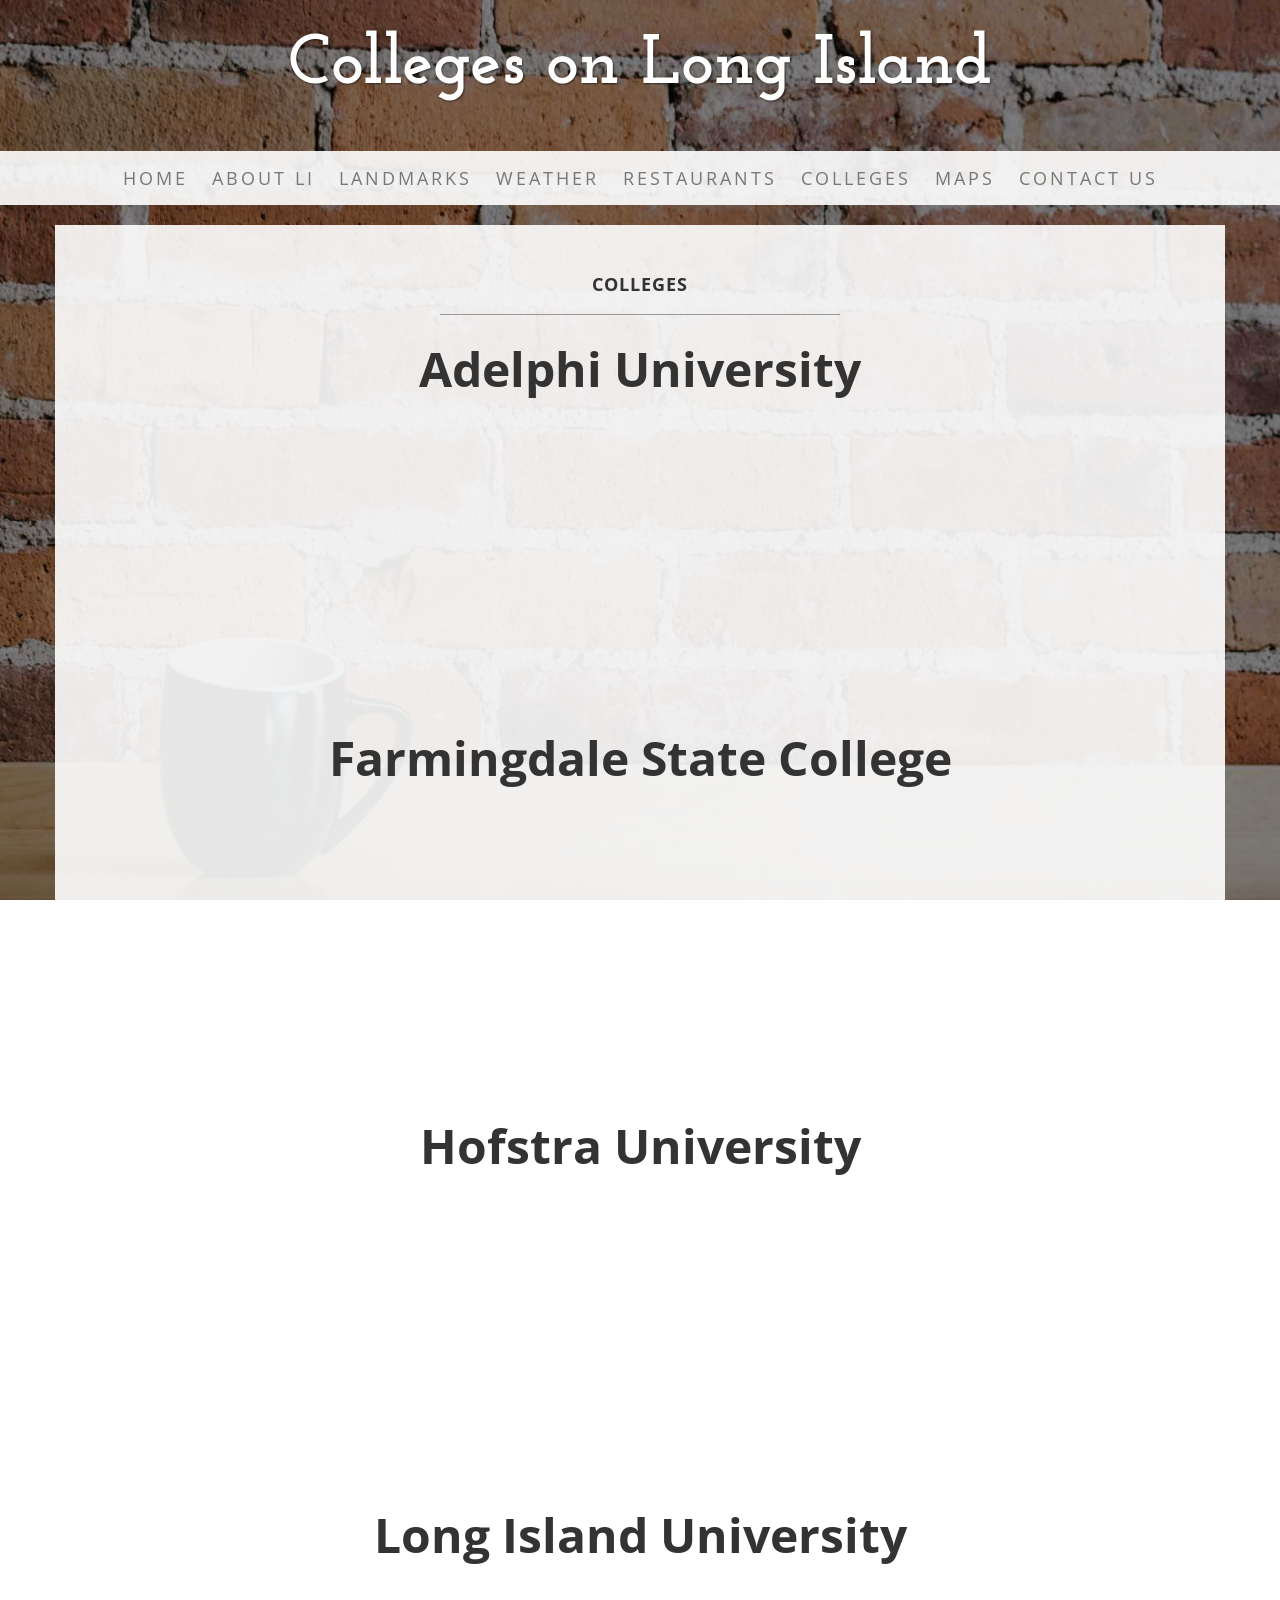
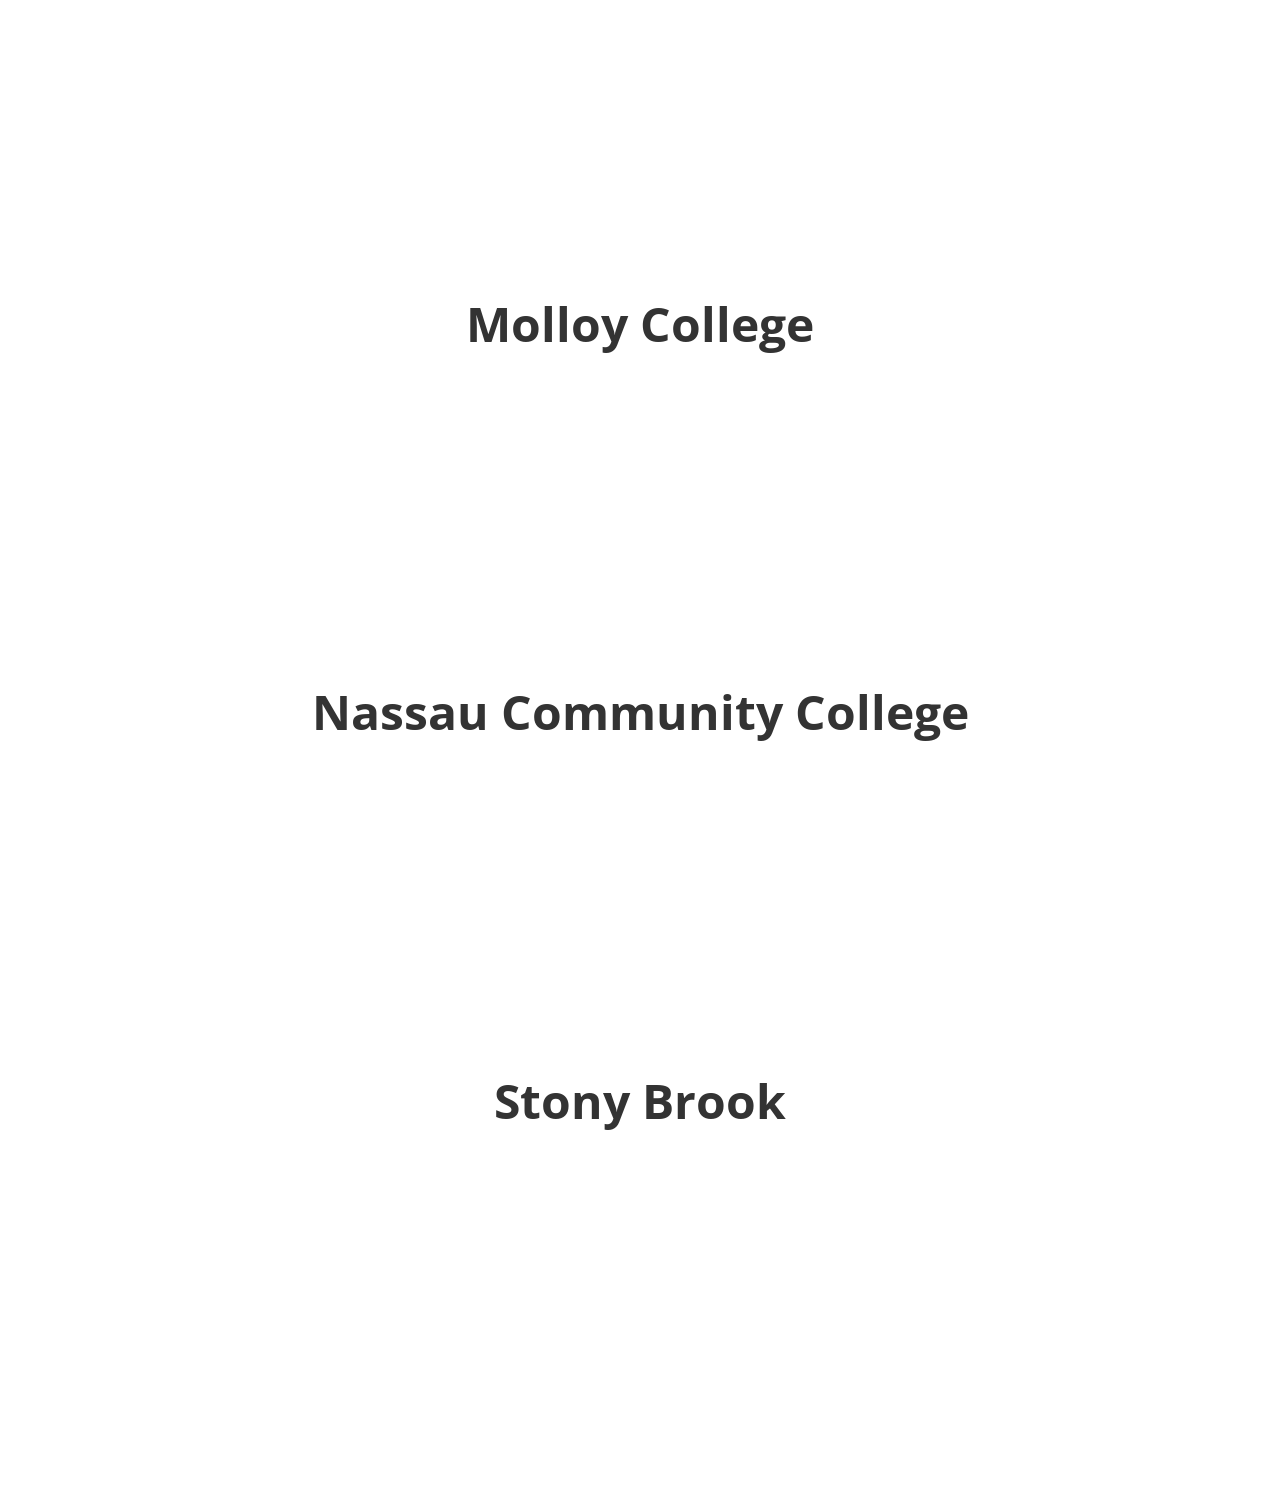
<file: Colleges.html>
<!DOCTYPE html>
<html lang="en">
<!--
Authors: Bryan, Akash, Kurt and Vincenzo
Date Due: 12/17/2018
Recreating longisland.com for our client -->

<head>

    <meta charset="utf-8">
    <meta http-equiv="X-UA-Compatible" content="IE=edge">
    <meta name="viewport" content="width=device-width, initial-scale=1">
    <meta name="description" content="">
    <meta name="author" content="">

    <title>Colleges</title>

    <!-- Bootstrap Core CSS -->
    <link href="css/bootstrap.min.css" rel="stylesheet">

    <!-- Custom CSS -->
    <link href="css/business-casual.css" rel="stylesheet">

    <!-- Fonts -->
    <link href="https://fonts.googleapis.com/css?family=Open+Sans:300italic,400italic,600italic,700italic,800italic,400,300,600,700,800" rel="stylesheet" type="text/css">
    <link href="https://fonts.googleapis.com/css?family=Josefin+Slab:100,300,400,600,700,100italic,300italic,400italic,600italic,700italic" rel="stylesheet" type="text/css">


</head>

<body>
<div class="brand">Colleges on Long Island</div>
    <div class="brand"></div>

    <!-- Navigation -->
    <nav class="navbar navbar-default" role="navigation">
        <div class="container">
            <!-- Brand and toggle get grouped for better mobile display -->
            <div class="navbar-header">
                <button type="button" class="navbar-toggle" data-toggle="collapse" data-target="#bs-example-navbar-collapse-1">
                    <span class="sr-only">Toggle navigation</span>
                    <span class="icon-bar"></span>
                    <span class="icon-bar"></span>
                    <span class="icon-bar"></span>
                </button>
                <!-- navbar-brand is hidden on larger screens, but visible when the menu is collapsed -->
                <a class="navbar-brand" href="index.html">Colleges</a>
            </div>
            <!-- Collect the nav links, forms, and other content for toggling -->
            <div class="collapse navbar-collapse" id="bs-example-navbar-collapse-1">
                <ul class="nav navbar-nav">
                  <li>
                      <a href="index.html">Home</a>
                  </li>
                  <li>
                      <a href="about.html">About LI</a>
                  </li>
                  <li>
                      <a href="Landmarks.html">Landmarks</a>
                  </li>
                  <li>
                    <a href="https://weather.com/weather/tenday/l/Long+Island+City+NY+USNY0833:1:US" target="_blank">Weather</a>
                  </li>
                  <li>
                    <a href="Food.html">Restaurants</a>
                  </li>
                  <li>
                    <a href="Colleges.html">Colleges</a>
                  </li>
                  <li>
                    <a href="https://www.google.com/maps/dir//Long+Island,+New+York/@40.7892017,-73.1699805,13z/data=!4m8!4m7!1m0!1m5!1m1!1s0x89e84454e1eea5cb:0x1df7f96186940d18!2m2!1d-73.134961!2d40.789142" target="_blank"> Maps </a>
                  </li>
                  <li>
                      <a href="Contact Us.html">Contact Us</a>
                  </li>
                </ul>
            </div>
            <!-- /.navbar-collapse -->
        </div>
        <!-- /.container -->
    </nav>

    <div class="container">

        <div class="row">
            <div class="box">
                <div class="col-lg-12">
                  <h2 class="intro-text text-center">
                      <strong>Colleges</strong>
                  </h2>

                    <hr>

                    <table style="width:100%">

                    <!-- adding youtube links of each college to the webpage -->

                      <tr><th> <center> <font size="20"> Adelphi University </center></font></th></tr>
                      <th> <center> <iframe src="https://www.youtube.com/embed/luNsJdf_sns"
                      width="560" height="315" frameborder="0" allowfullscreen></iframe></th>

                      <tr><th> <center> <font size="20"> Farmingdale State College </center> </font></th></tr>
                      <th> <center> <iframe src="https://youtube.com/embed/L7uWIWh4fxs"
                        width="560" height="315" frameborder="0" allowfullscreen></iframe></th>

                        <tr><th> <center> <font size="20">  Hofstra University </center> </font></th></tr>
                        <th> <center> <iframe src="https://www.youtube.com/embed/kMn9L94KHak"
                          width="560" height="315" frameborder="0" allowfullscreen></iframe></th>

                        <tr><th> <center> <font size="20"> Long Island University </center> </font></th></tr>
                          <th><center> <iframe src=" https://youtube.com/embed/E-AXoeuwX9s"
                            width="560" height="315" frameborder="0" allowfullscreen></iframe></th>

                        <tr> <th> <center> <font size="20"> Molloy College </center> </font></th></tr>
                            <th><center> <iframe src="https://www.youtube.com/embed/gSDMDHs9OL4"
                            width="560" height="315" frameborder="0" allowfullscreen></iframe></th>

                        <tr> <th> <center> <font size="20"> Nassau Community College </center> </font></th></tr>
                            <th><center> <iframe src="https://www.youtube.com/embed/w9H4cV7vu3E"
                            width="560" height="315" frameborder="0" allowfullscreen></iframe></th>


                      <tr> <th> <center> <font size="20"> Stony Brook </center> </font></th></tr>
                        <th><center> <iframe src="https://www.youtube.com/embed/0wIwkyDi60c"
                          width="560" height="315" frameborder="0" allowfullscreen></iframe></th>




</html>
</file>
<file: css/business-casual.css>
/*
Authors: Bryan, Akash, Kurt and Vincenzo
Date Due: 12/17/2018
Recreating longisland.com for our client */

body {
    font-family: "Open Sans","Helvetica Neue",Helvetica,Arial,sans-serif;
    background: url('../img/bg.jpg') no-repeat center center fixed;
    -webkit-background-size: cover;
    -moz-background-size: cover;
    background-size: cover;
    -o-background-size: cover;
}

h1,
h2,
h3,
h4,
h5,
h6, {
    text-transform: uppercase;
    font-family: "Josefin Slab","Helvetica Neue",Helvetica,Arial,sans-serif;
    font-weight: 700;
    letter-spacing: 1px;
}

p {
    font-size: 1.25em;
    line-height: 1.6;
    color: #000;
}

hr {
    max-width: 400px;
    border-color: #999999;
}

.brand,
.address-bar {
    display: none;
}

.navbar-brand {
    text-transform: uppercase;
    font-weight: 900;
    letter-spacing: 2px;
}

.navbar-nav {
    text-transform: uppercase;
    font-weight: 400;
    letter-spacing: 3px;
}

.img-full {
    min-width: 100%;
}

.brand-before,
.brand-name {
    text-transform: capitalize;
}

.brand-before {
    margin: 15px 0;
}

.brand-name {
    margin: 0;
    font-size: 4em;
}

.tagline-divider {
    margin: 15px auto 3px;
    max-width: 250px;
    border-color: #999999;
}

.box {
    margin-bottom: 20px;
    padding: 30px 15px;
    background: #fff;
    background: rgba(255,255,255,0.9);
}

.intro-text {
    text-transform: uppercase;
    font-size: 1.25em;
    font-weight: 400;
    letter-spacing: 1px;
}

.img-border {
    float: none;
    margin: 0 auto 0;
    border: #999999 solid 1px;
}

.img-left {
    float: none;
    margin: 0 auto 0;
}

footer {
    background: #fff;
    background: rgba(255,255,255,0.9);
}

footer p {
    margin: 0;
    padding: 50px 0;
}

@media screen and (min-width:768px) {
    .brand {
        display: inherit;
        margin: 0;
        padding: 30px 0 10px;
        text-align: center;
        text-shadow: 1px 1px 2px rgba(0,0,0,0.5);
        font-family: "Josefin Slab","Helvetica Neue",Helvetica,Arial,sans-serif;
        font-size: 5em;
        font-weight: 700;
        line-height: normal;
        color: #fff;
    }

    .top-divider {
        margin-top: 0;
    }

    .img-left {
        float: center;
    }

    .address-bar {
        display: inherit;
        margin: 0;
        padding: 0 0 40px;
        text-align: center;
        text-shadow: 1px 1px 2px rgba(0,0,0,0.5);
        text-transform: uppercase;
        font-size: 1.25em;
        font-weight: 400;
        letter-spacing: 3px;
        color: #fff;
    }

    .navbar {
        border-radius: 0;
    }

    .navbar-header {
        display: none;
    }

    .navbar {
        min-height: 0;
    }

    .navbar-default {
        border: none;
        background: #fff;
        background: rgba(255,255,255,0.9);
    }

    .nav>li>a {
        padding-left: 12px;
        padding-right: 12px;
        padding-top: 15px;
    }

    .navbar-nav>li>a {
        line-height: normal;
    }

    .navbar-nav {
        display: table;
        float: none;
        margin: 0 auto;
        table-layout: fixed;
        font-size: 1.25em;
    }
}

@media screen and (min-width:1200px) {
    .box:after {
        content: '';
        display: table;
        clear: both;
    }
}
</file>
